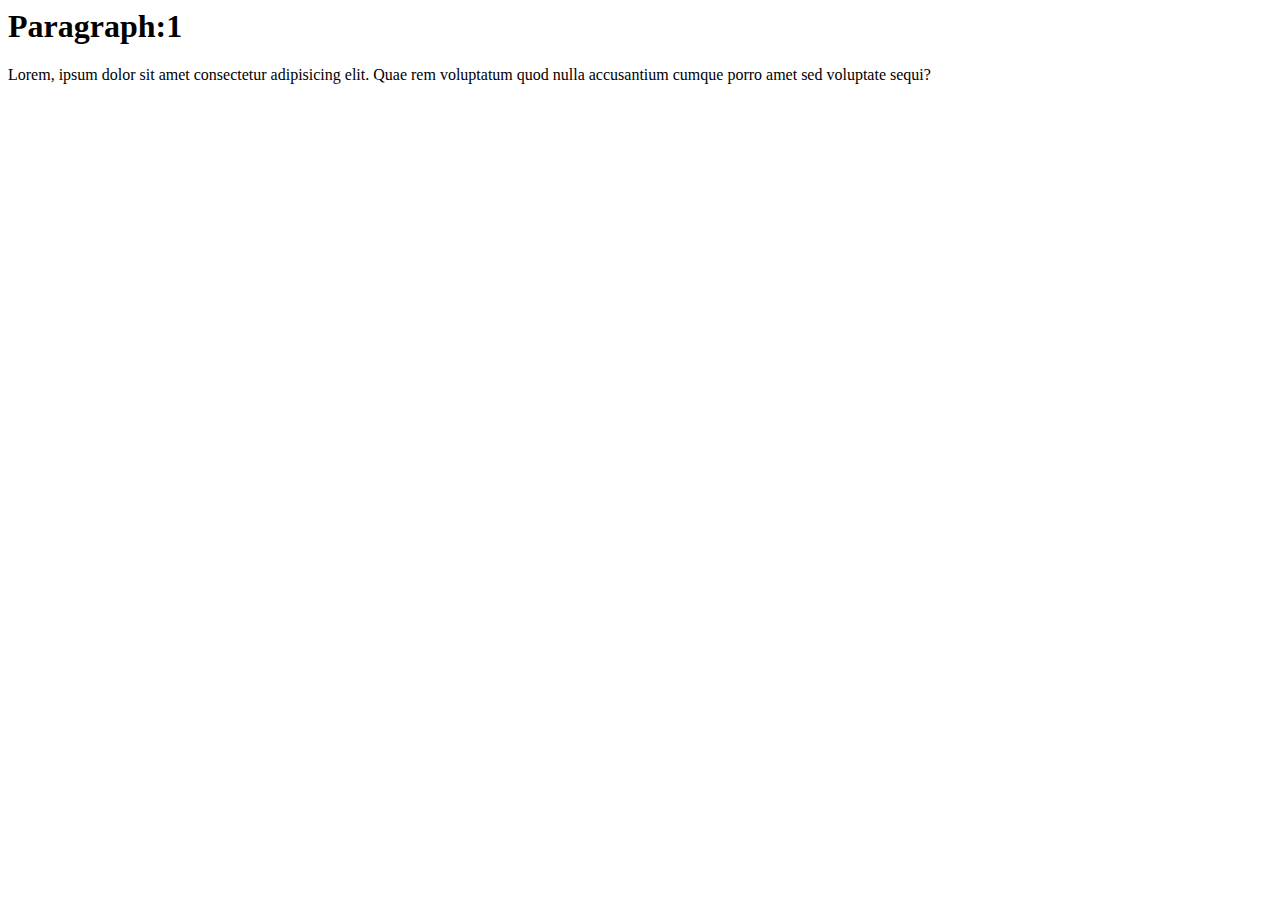
<file: index.html>
<html>
  <head>
    
  </head>
  <body>
    <p>
      <h1>Paragraph:1</h1>
      Lorem, ipsum dolor sit amet consectetur adipisicing elit. Quae rem voluptatum quod
       nulla accusantium cumque porro amet sed voluptate sequi?</p>
  </body>
</html>
</file>
